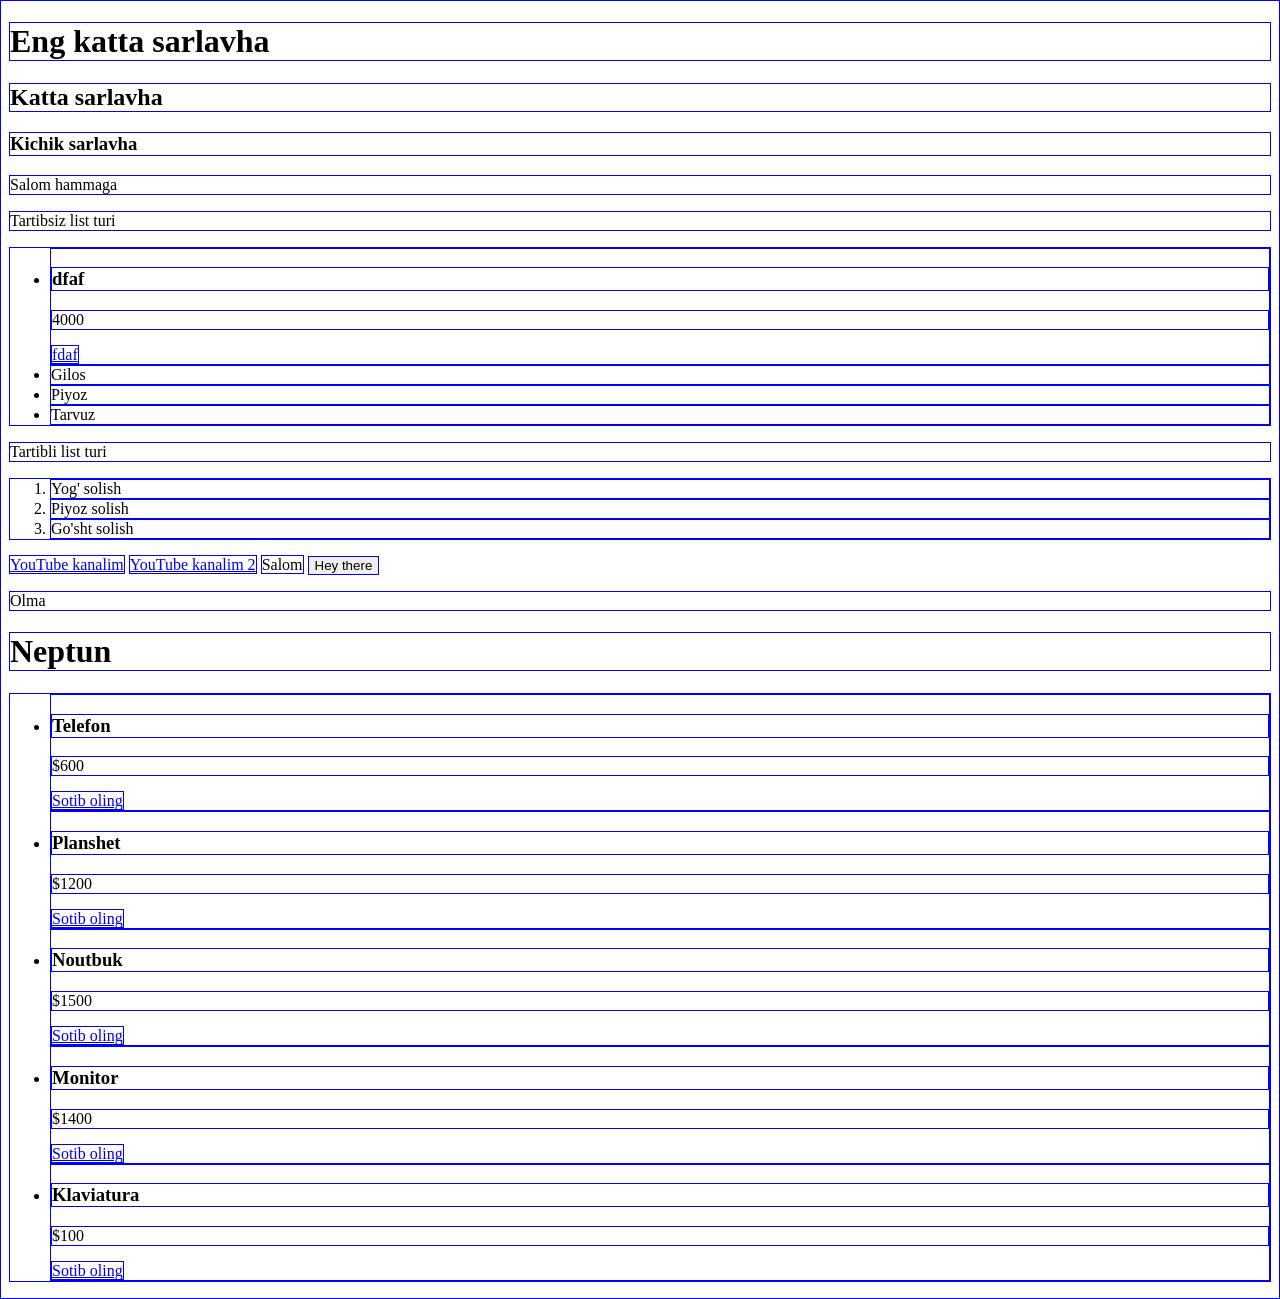
<file: Lesson 02/index.html>
<!DOCTYPE html>
<html lang="fr">
  <head>
    <meta charset="UTF-8" />
    <meta name="viewport" content="width=device-width, initial-scale=1.0" />
    <title>Kundalik</title>
    <style>
      *:not(body) {
        border: 1px solid blue;
      }
    </style>
  </head>
  <body>
    <h1>Eng katta sarlavha</h1>
    <h2>Katta sarlavha</h2>
    <h3>Kichik sarlavha</h3>

    <p>Salom hammaga</p>

    <p>Tartibsiz list turi</p>
    <ul>
      <li>
        <h3>dfaf</h3>
        <p>4000</p>
        <a href="https://uzum.com">fdaf</a>
      </li>
      <li>Gilos</li>
      <li>Piyoz</li>
      <li>Tarvuz</li>
    </ul>

    <p>Tartibli list turi</p>
    <ol>
      <li>Yog' solish</li>
      <li>Piyoz solish</li>
      <li>Go'sht solish</li>
    </ol>

    <a href="https://youtube.com">YouTube kanalim</a>

    <a href="https://youtube.com" target="_blank">YouTube kanalim 2</a>

    <span>Salom</span>

    <button>Hey there</button>

    <p>Olma</p>

    <!-- === VAZIFA === -->

    <h1>Neptun</h1>

    <ul>
      <li>
        <h3>Telefon</h3>
        <p>$600</p>
        <a href="https://uzum-market.com" target="_blank">Sotib oling</a>
      </li>
      <li>
        <h3>Planshet</h3>
        <p>$1200</p>
        <a href="https://uzum-market.com" target="_blank">Sotib oling</a>
      </li>
      <li>
        <h3>Noutbuk</h3>
        <p>$1500</p>
        <a href="https://uzum-market.com" target="_blank">Sotib oling</a>
      </li>
      <li>
        <h3>Monitor</h3>
        <p>$1400</p>
        <a href="https://uzum-market.com" target="_blank">Sotib oling</a>
      </li>
      <li>
        <h3>Klaviatura</h3>
        <p>$100</p>
        <a href="https://uzum-market.com" target="_blank">Sotib oling</a>
      </li>
    </ul>
  </body>
</html>
</file>
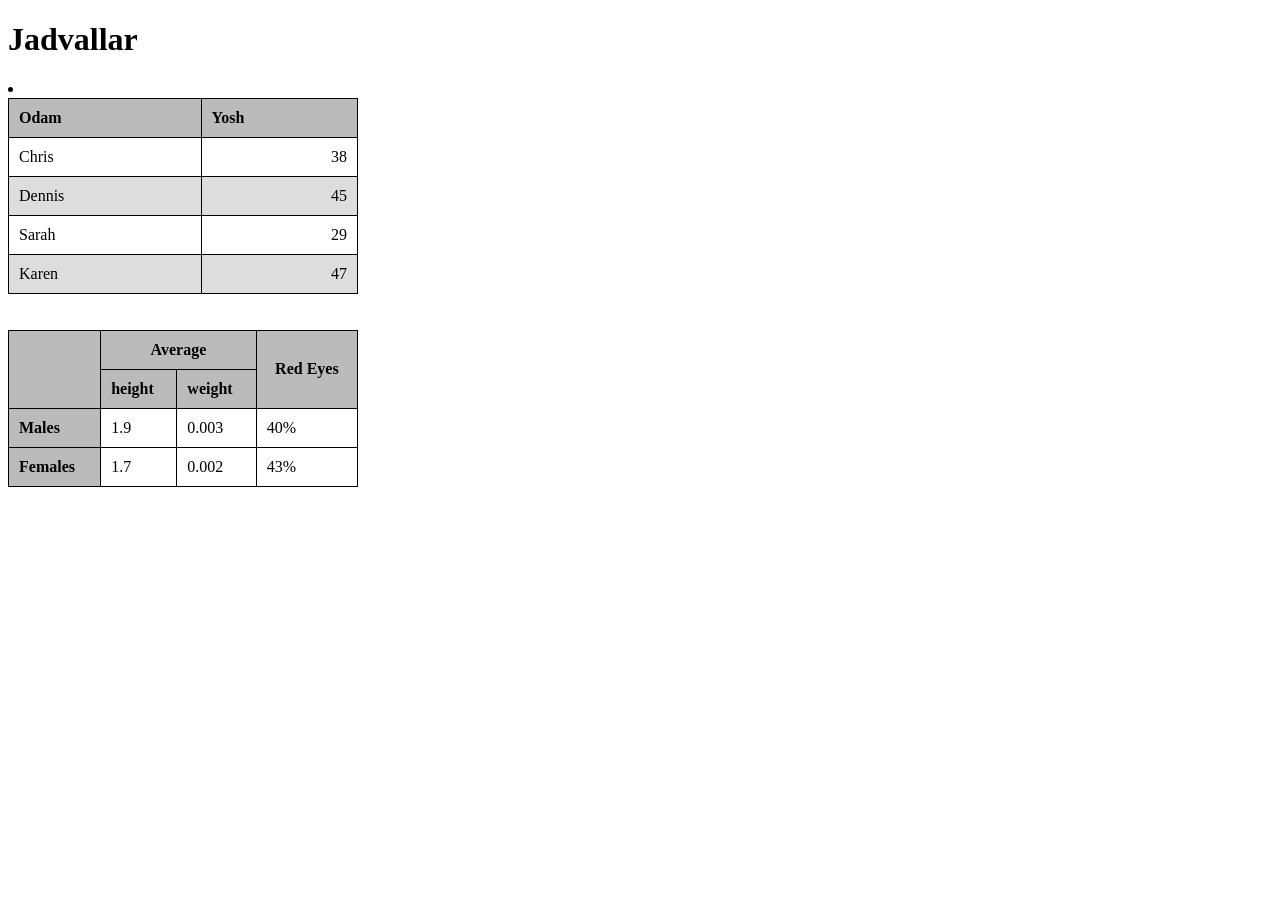
<file: Lesson 04/index.html>
<!DOCTYPE html>
<html lang="uz">
  <head>
    <meta charset="UTF-8" />
    <meta name="viewport" content="width=device-width, initial-scale=1.0" />
    <title>Jadvallar</title>
    <style>
      table {
        border: 1px solid black;
        border-collapse: collapse;
        width: 350px;
      }

      table:nth-of-type(1) tr:nth-child(odd) {
        background-color: #ddd;
      }

      th,
      td {
        border: 1px solid black;
        padding: 10px;
      }

      th {
        text-align: left;
        background-color: #bbb;
      }

      table:nth-of-type(1) td:last-child {
        text-align: right;
      }
    </style>
  </head>
  <body>
    <h1>Jadvallar</h1>

    <ol></ol>

    <li></li>

    <table>
      <tr>
        <th>Odam</th>
        <th>Yosh</th>
      </tr>
      <tr>
        <td>Chris</td>
        <td>38</td>
      </tr>
      <tr>
        <td>Dennis</td>
        <td>45</td>
      </tr>
      <tr>
        <td>Sarah</td>
        <td>29</td>
      </tr>
      <tr>
        <td>Karen</td>
        <td>47</td>
      </tr>
    </table>

    <br /><br />

    <table>
      <tr>
        <th rowspan="2"></th>
        <th colspan="2" style="text-align: center">Average</th>
        <th rowspan="2" style="text-align: center">Red Eyes</th>
      </tr>
      <tr>
        <th>height</th>
        <th>weight</th>
      </tr>
      <tr>
        <th>Males</th>
        <td>1.9</td>
        <td>0.003</td>
        <td>40%</td>
      </tr>
      <tr>
        <th>Females</th>
        <td>1.7</td>
        <td>0.002</td>
        <td>43%</td>
      </tr>
    </table>
  </body>
</html>
</file>
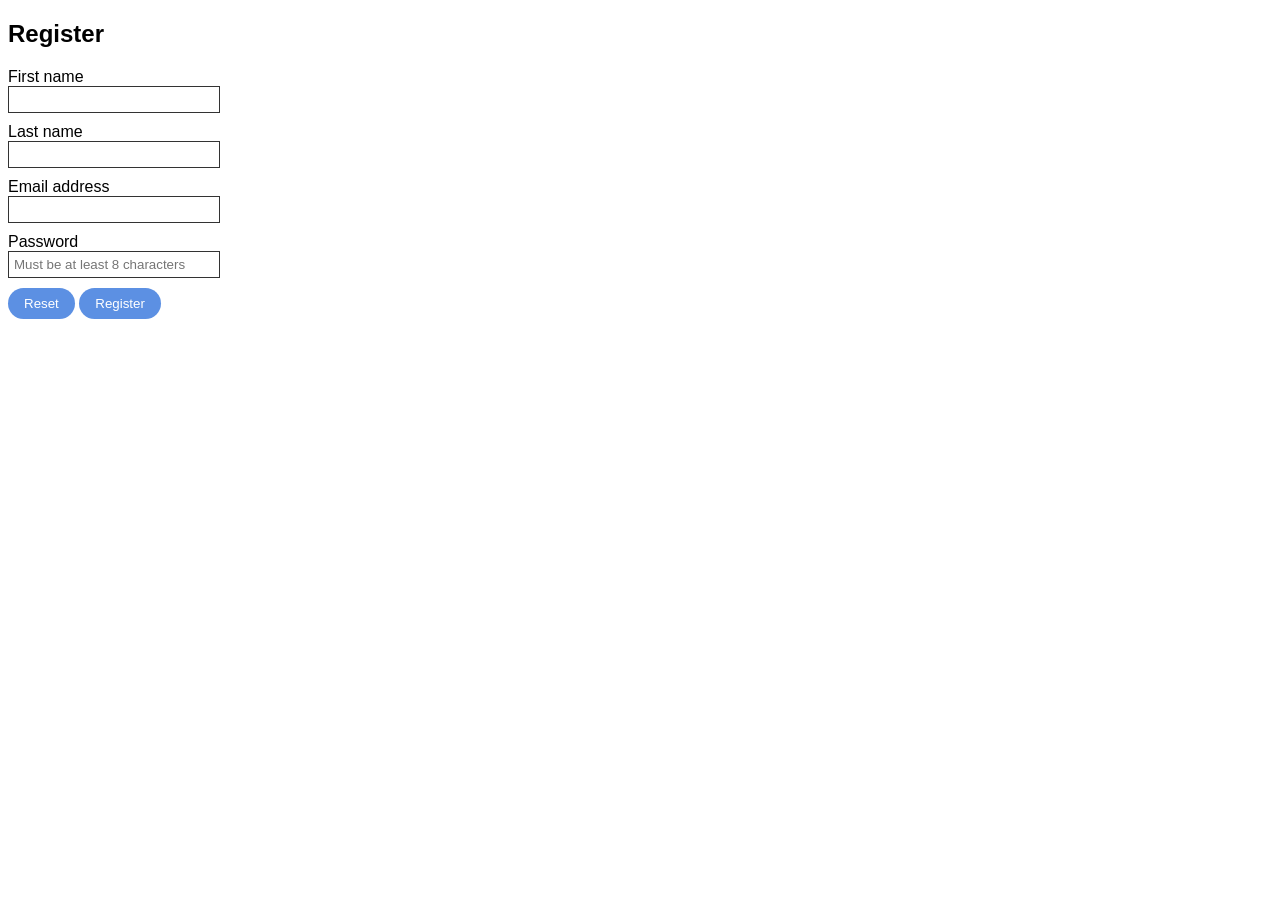
<file: Lesson 06/index.html>
<!DOCTYPE html>
<html lang="en">
  <head>
    <meta charset="UTF-8" />
    <meta name="viewport" content="width=device-width, initial-scale=1.0" />
    <title>Forms</title>
    <style>
      body {
        font-family: sans-serif;
      }

      label,
      input {
        display: block;
      }

      input {
        margin-bottom: 10px;
        width: 200px;
        padding: 5px;
        border: 1px solid #333;
      }

      button {
        background-color: #5c90e3;
        color: #fff;
        border: 0;
        padding: 8px 16px;
        border-radius: 100vw;
      }
    </style>
  </head>
  <body>
    <h2>Register</h2>
    <form onsubmit="return false;">
      <label for="ism">First name</label>
      <input type="text" id="ism" />

      <label for="familiya">Last name</label>
      <input type="text" id="familiya" />

      <label for="pochta">Email address</label>
      <input type="email" id="pochta" />

      <label for="parol">Password</label>
      <input
        type="password"
        id="parol"
        placeholder="Must be at least 8 characters"
      />

      <button type="reset">Reset</button>
      <button type="submit">Register</button>
    </form>
  </body>
</html>
</file>
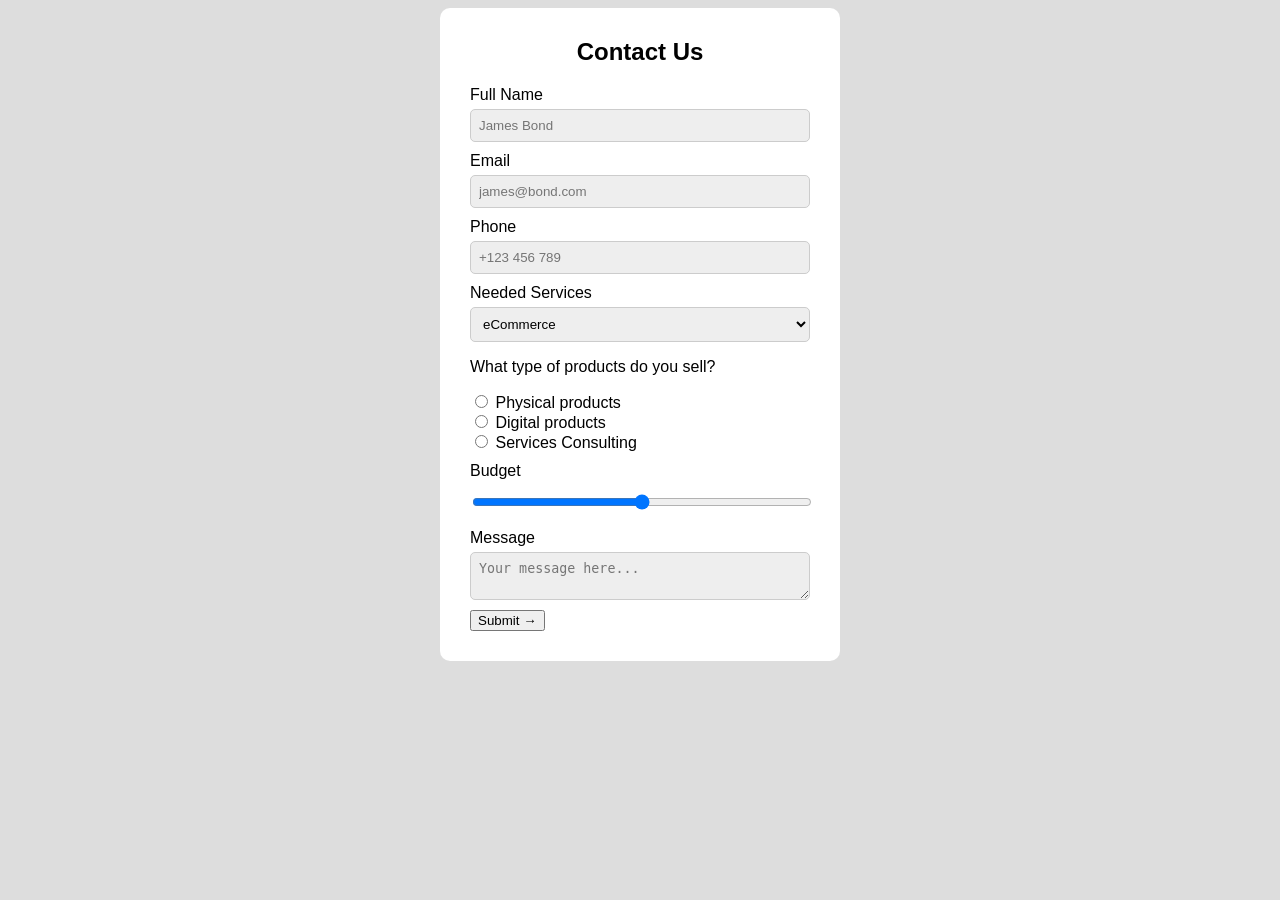
<file: Lesson 07/index.html>
<!DOCTYPE html>
<html lang="en">
  <head>
    <meta charset="UTF-8" />
    <meta name="viewport" content="width=device-width, initial-scale=1.0" />
    <title>Forms 2</title>
    <link rel="stylesheet" href="style.css" />
  </head>
  <body>
    <form onsubmit="return false;">
      <h2>Contact Us</h2>

      <div class="form-input">
        <label for="ism">Full Name</label>
        <input type="text" id="ism" placeholder="James Bond" />
      </div>

      <div class="form-group">
        <div class="form-input">
          <label for="pochta">Email</label>
          <input type="email" id="pochta" placeholder="james@bond.com" />
        </div>

        <div class="form-input">
          <label for="telefon">Phone</label>
          <input type="tel" id="telefon" placeholder="+123 456 789" />
        </div>
      </div>

      <div class="form-input">
        <label for="xizmatlar">Needed Services</label>
        <select id="xizmatlar">
          <option>eCommerce</option>
          <option>Trading</option>
          <option>Web</option>
        </select>
      </div>

      <p>What type of products do you sell?</p>

      <div>
        <input type="radio" name="mahsulot" id="physical" />
        <label for="physical">Physical products</label>
      </div>
      <div>
        <input type="radio" name="mahsulot" id="digital" />
        <label for="digital">Digital products</label>
      </div>
      <div>
        <input type="radio" name="mahsulot" id="consulting" />
        <label for="consulting">Services Consulting</label>
      </div>

      <div class="form-input">
        <label for="budget">Budget</label>
        <input type="range" id="budget" />
      </div>

      <div class="form-input">
        <label for="xabar">Message</label>
        <textarea id="xabar" placeholder="Your message here..."></textarea>
      </div>

      <button type="submit">Submit →</button>
    </form>
  </body>
</html>
</file>
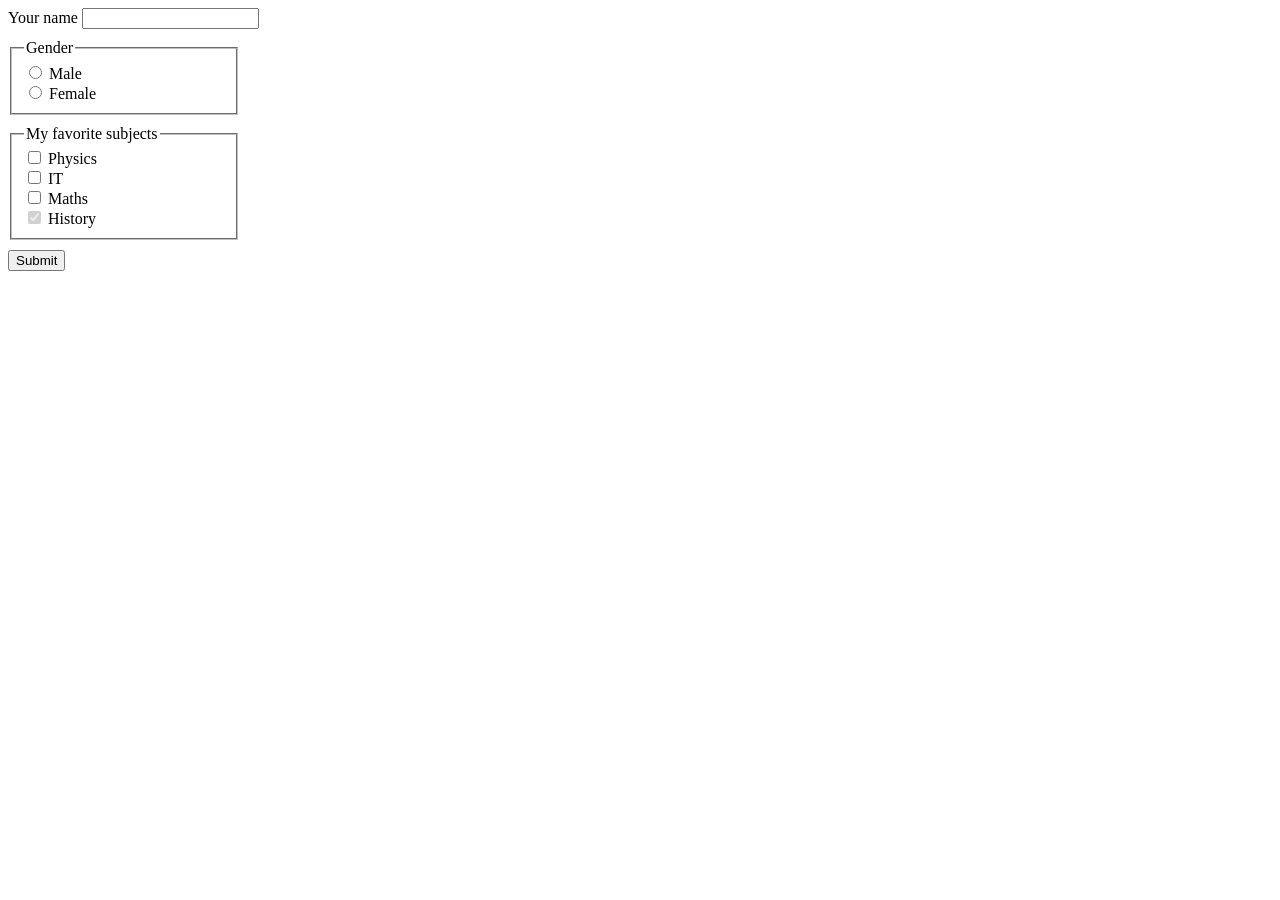
<file: Lesson 06/radio.html>
<!DOCTYPE html>
<html lang="en">
  <head>
    <meta charset="UTF-8" />
    <meta name="viewport" content="width=device-width, initial-scale=1.0" />
    <title>Document</title>
    <style>
      fieldset {
        width: 200px;
        margin-block: 10px;
      }
    </style>
  </head>
  <body>
    <form>
      <label for="ism">Your name</label>
      <input type="text" id="ism" />

      <fieldset>
        <legend>Gender</legend>

        <div>
          <input type="radio" name="gender" id="erkak" />
          <label for="erkak">Male</label>
        </div>

        <div>
          <input type="radio" name="gender" id="ayol" />
          <label for="ayol">Female</label>
        </div>
      </fieldset>

      <fieldset>
        <legend>My favorite subjects</legend>

        <div>
          <input type="checkbox" name="fan" id="fizika" />
          <label for="fizika">Physics</label>
        </div>
        <div>
          <input type="checkbox" name="fan" id="it" />
          <label for="it">IT</label>
        </div>
        <div>
          <input type="checkbox" name="fan" id="matematika" />
          <label for="matematika">Maths</label>
        </div>
        <div>
          <input type="checkbox" name="fan" id="tarix" checked disabled />
          <label for="tarix">History</label>
        </div>
      </fieldset>

      <button type="submit">Submit</button>
    </form>
  </body>
</html>
</file>
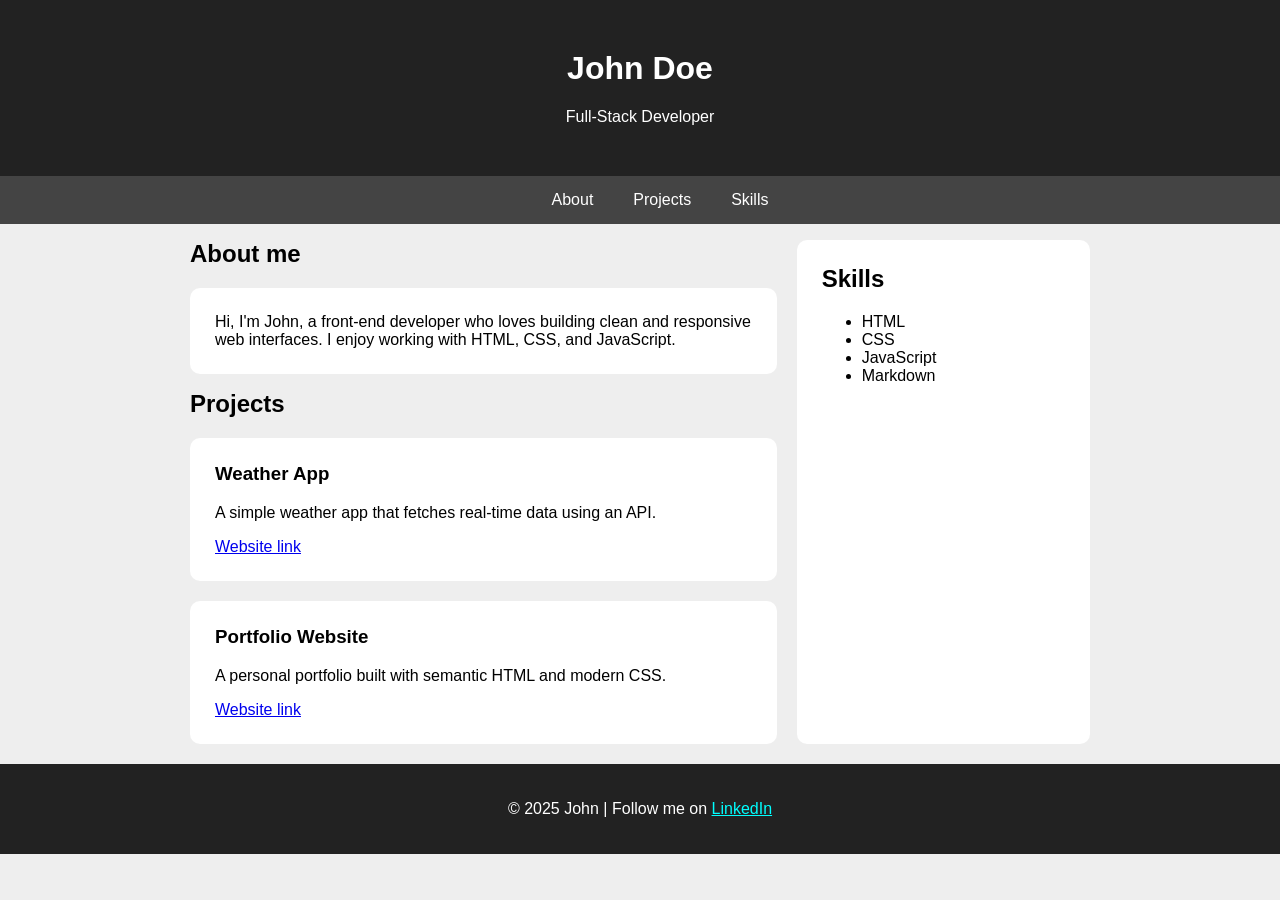
<file: Lesson 08/portfolio.html>
<!DOCTYPE html>
<html lang="en">
  <head>
    <meta charset="UTF-8" />
    <meta
      name="viewport"
      content="width=device-width, initial-scale=1.0"
    />
    <title>Mini Portfolio</title>
    <link rel="stylesheet" href="portfolio.css" />
  </head>
  <body>
    <header>
      <h1>John Doe</h1>
      <p>Full-Stack Developer</p>
      <nav>
        <ul>
          <li><a href="">About</a></li>
          <li><a href="">Projects</a></li>
          <li><a href="">Skills</a></li>
        </ul>
      </nav>
    </header>
    <main>
      <div>
        <section>
          <h2>About me</h2>
          <p>
            Hi, I'm John, a front-end developer who loves
            building clean and responsive web interfaces. I
            enjoy working with HTML, CSS, and JavaScript.
          </p>
        </section>
        <section>
          <h2>Projects</h2>
          <article>
            <h3>Weather App</h3>
            <p>
              A simple weather app that fetches real-time
              data using an API.
            </p>
            <a href="https://example.com" target="_blank">
              Website link
            </a>
          </article>
          <article>
            <h3>Portfolio Website</h3>
            <p>
              A personal portfolio built with semantic HTML
              and modern CSS.
            </p>
            <a href="https://example.com" target="_blank">
              Website link
            </a>
          </article>
        </section>
      </div>
      <aside>
        <h2>Skills</h2>
        <ul>
          <li>HTML</li>
          <li>CSS</li>
          <li>JavaScript</li>
          <li>Markdown</li>
        </ul>
      </aside>
    </main>
    <footer>
      <p>
        © 2025 John | Follow me on
        <a href="https://linkedin.com" target="_blank">
          LinkedIn
        </a>
      </p>
    </footer>
  </body>
</html>
</file>
<file: Lesson 07/style.css>
* {
  box-sizing: border-box;
}

body {
  background-color: #ddd;
  font-family: sans-serif;
}

form {
  background-color: #fff;
  width: 400px; /* vaqtincha */
  margin-left: auto;
  margin-right: auto;
  padding: 30px;
  border-radius: 10px;
}

h2 {
  margin-top: 0;
  text-align: center;
}

.form-input {
  margin-top: 10px;
  margin-bottom: 10px;
}

.form-input label {
  display: block;
  margin-bottom: 5px;
}

.form-input input,
.form-input textarea,
.form-input select {
  display: block;
  width: 100%;
  padding: 8px;
  background-color: #eee;
  border: 1px solid #ccc;
  border-radius: 5px;
}
</file>
<file: Lesson 08/portfolio.css>
* {
  box-sizing: border-box;
}

body {
  font-family: sans-serif;
  margin: 0;
  background-color: #eee;
}

header {
  background-color: #222;
  color: #fff;
  text-align: center;
  padding-top: 50px;
}

h1,
h2,
h3 {
  margin-top: 0;
}

nav {
  background-color: #444;
  margin-top: 50px;
}

nav ul {
  list-style: none;
  display: flex;
  gap: 10px;
  justify-content: center;
}

nav a {
  color: #fff;
  text-decoration: none;
  padding: 15px;
  display: block;
}

nav a:hover {
  background-color: #666;
}

main {
  max-width: 900px;
  margin-left: auto;
  margin-right: auto;

  display: grid;
  grid-template-columns: 2fr 1fr;
  gap: 20px;
}

section:nth-of-type(1) p,
article,
aside {
  background-color: #fff;
  padding: 25px;
  border-radius: 10px;
}

article {
  margin-top: 20px;
}

footer {
  background-color: #222;
  color: #fff;
  text-align: center;
  margin-top: 20px;
  padding: 20px;
}

footer a {
  color: cyan;
}
</file>
